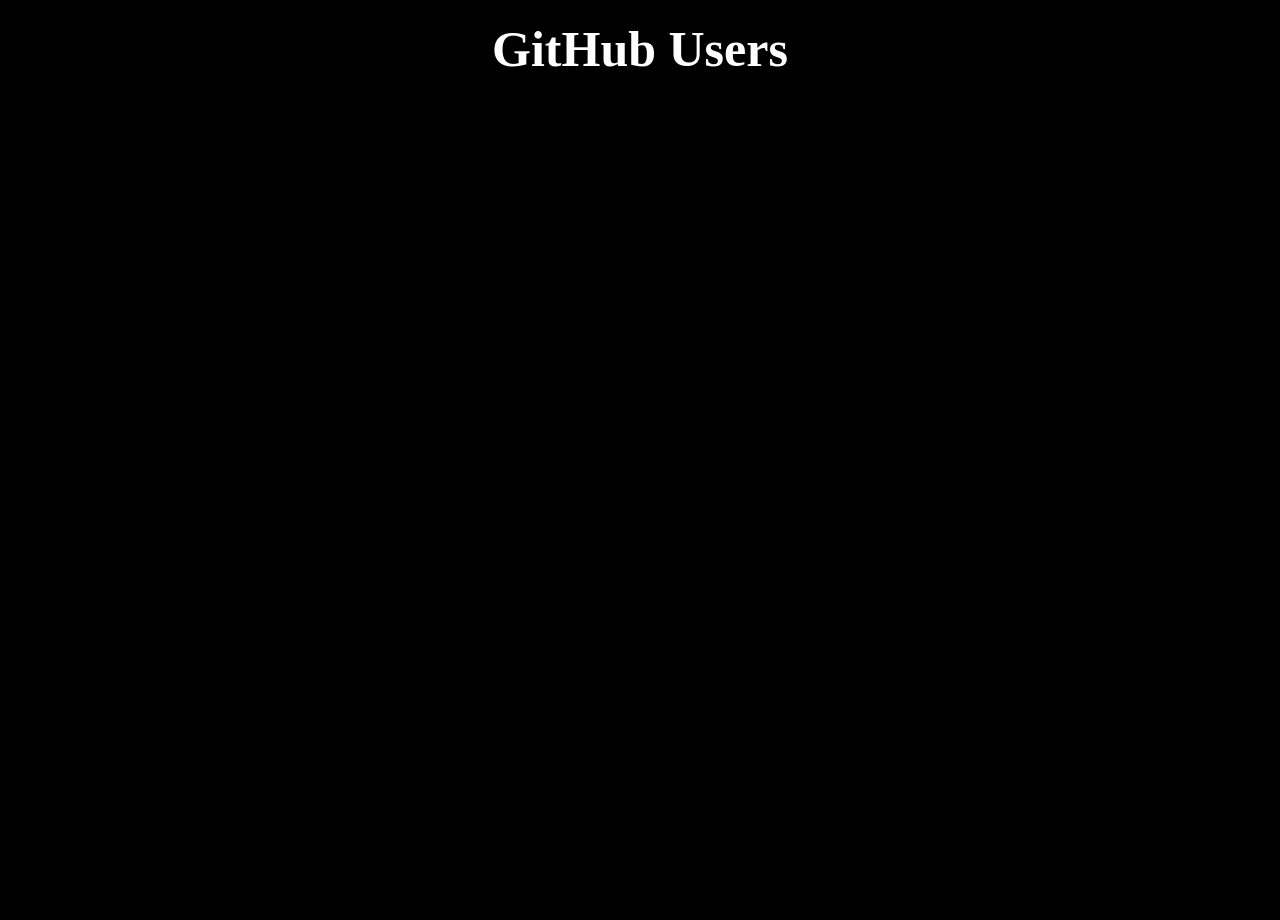
<file: index.html>
<!doctype html>
<html lang="en">
  <head>
    <meta charset="UTF-8" />
    <meta name="viewport" content="width=device-width, initial-scale=1.0" />
    <title>Document</title>
    <link rel="stylesheet" href="./index.css" />
  </head>
  <body>
    <h1>GitHub Users</h1>
    <div id="first"></div>
    <script src="./index.js"></script>
  </body>
</html>
</file>
<file: index.css>
* {
  box-sizing: border-box;
  padding: 0;
  margin: 0;
}

body {
  height: 100vh;
  background-color: black;
  color: white;
}
h1 {
  display: flex;
  justify-content: center;
  font-size: 50px;
  font-familt: sans-serif;
  margin-top: 20px;
  margin-bottom: 20px;
}
#first {
  display: flex;
  justify-content: center;
  width: 80%;
  margin: auto;
  gap: 30px;
  flex-wrap: wrap;
}
.user {
  width: 2 50px;
  text-align: center;
  padding: 5px;
  border: 2px solid white;
  border-radius: 5px;
  margin-bottom: 20px;
  transition: transform 1s ease;
}
.user:hover {
  transform: scale(1.2);
}

img {
  width: 100%;
  height: 200px;
  object-fit: cover;
}
h2 {
  font-size: 20px;
  font-family: sans-serif;
  font-weight: 400;
  margin-top: 10px;
  margin-bottom: 10px;
}
a {
  text-decoration: none;
  font-family: sans-serif;
  color: orange;
}
/* Details.html CSS */
</file>
